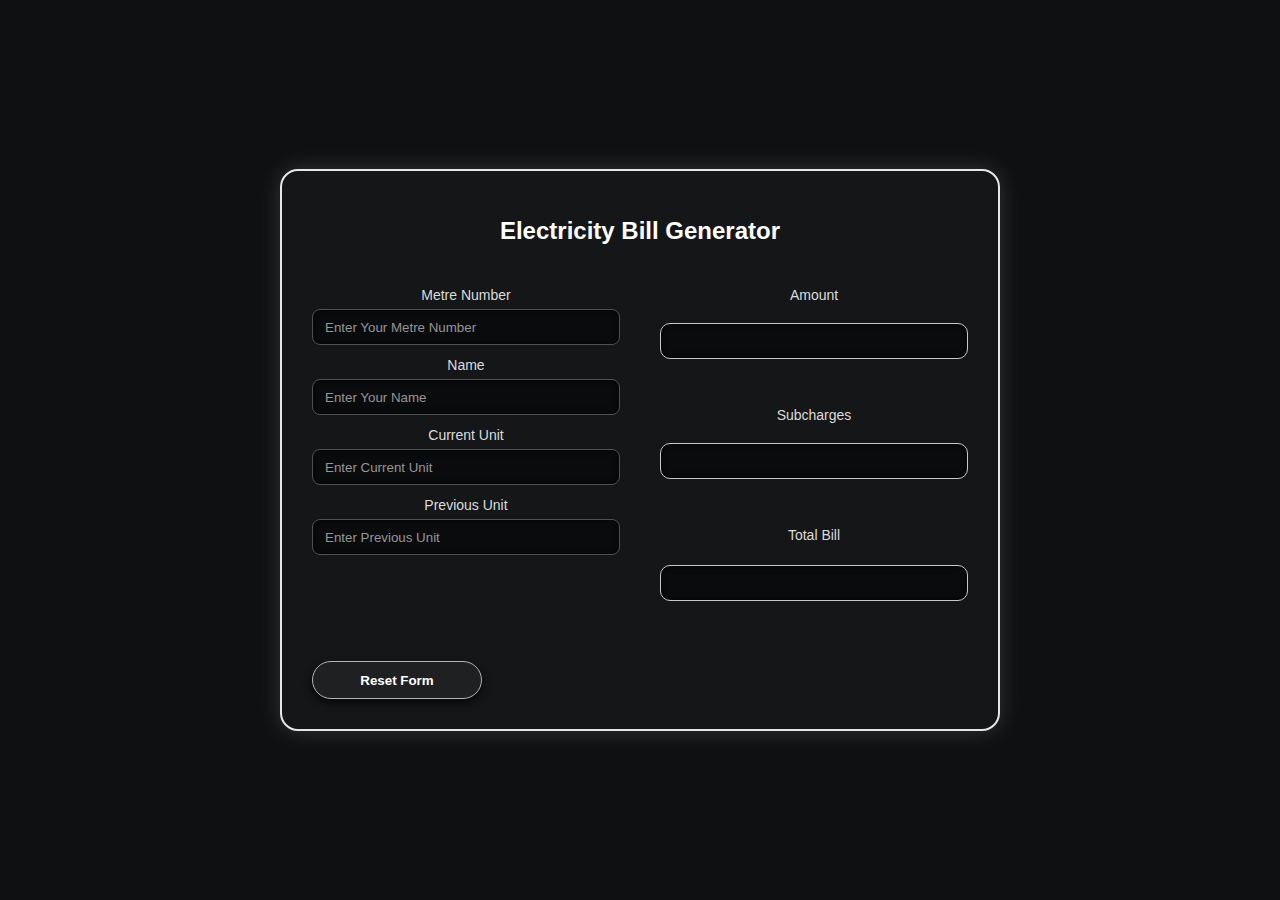
<file: Electricity-Bill-Generator/index.html>
<!DOCTYPE html>
<html lang="en">
<head>
  <meta charset="UTF-8" />
  <meta name="viewport" content="width=device-width, initial-scale=1.0" />
  <title>Electricity Bill Generator</title>
  <link rel="stylesheet" href="style.css">
</head>

<body>
  <div id="parent">
    <form id="mainDiv">
      <h1>Electricity Bill Generator</h1>
      <div id="contentDiv">
        <div id="leftDiv">
          <label for="mr">Metre Number</label>
          <input type="number" id="mr" placeholder="Enter Your Metre Number">

          <label for="name">Name</label>
          <input type="text" id="name" placeholder="Enter Your Name">

          <label for="cu">Current Unit</label>
          <input type="number" id="cu" placeholder="Enter Current Unit">

          <label for="pu">Previous Unit</label>
          <input type="number" id="pu" placeholder="Enter Previous Unit">
        </div>
        <div id="rightDiv">
          <div class="outputDiv">
            <label>Amount</label>
            <p id="amount"></p>
          </div>
          <div class="outputDiv">
            <label>Subcharges</label>
            <p id="subcharges"></p>
          </div>
          <div class="outputDiv">
            <label>Total Bill</label>
            <p id="total"></p>
          </div>
        </div>
      </div>

<!-- x      <button type="button" id="clearBtn">Clear</button>-->
       <button type="reset" id="resetBtn" value="Reset Form">Reset Form</button>
      </form>
    </div>
  <!-- JS -->
  <script src="script.js"></script>
</body>
</html>
</file>
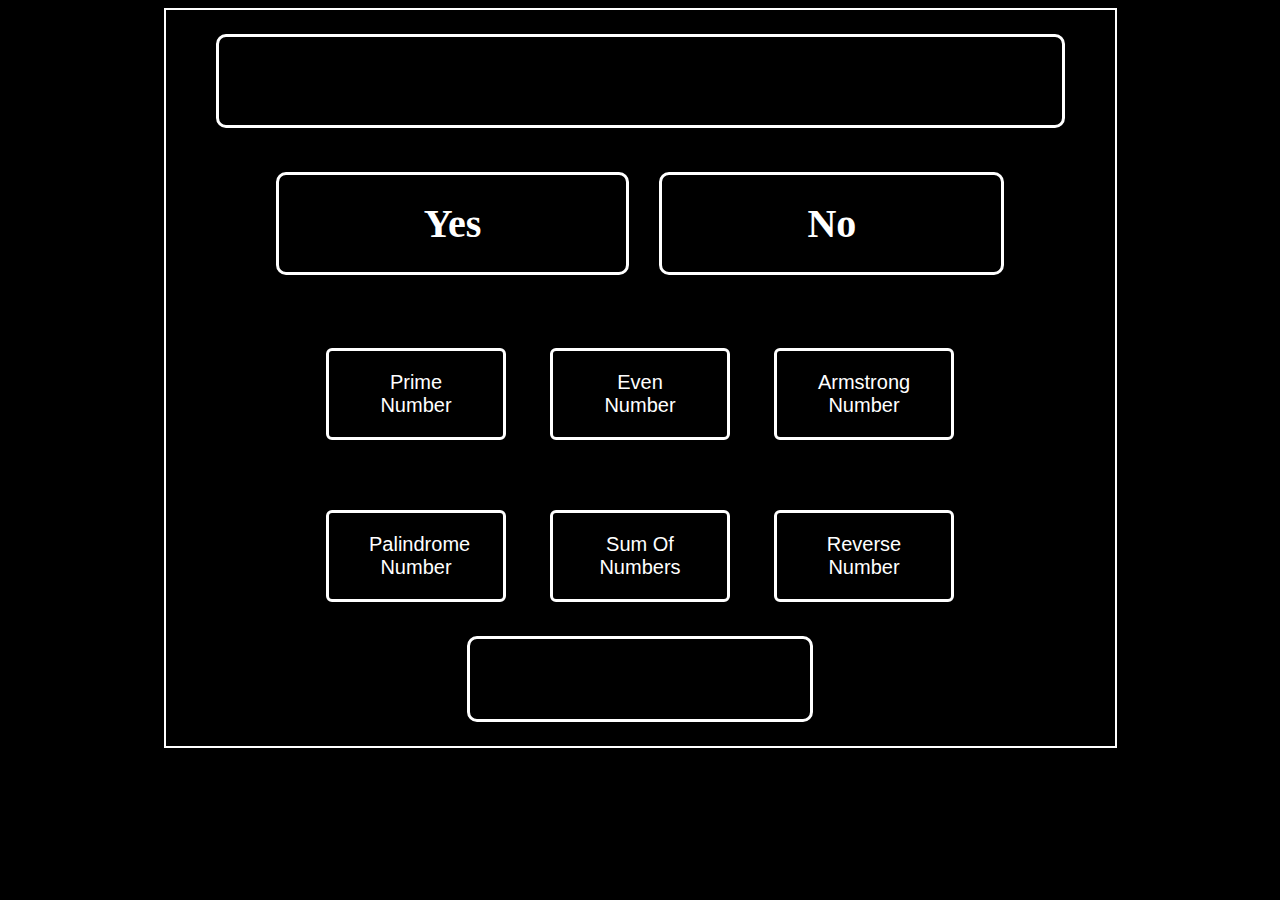
<file: Number Checking/index.html>
<!DOCTYPE html>
<html lang="en">
<head>
    <meta charset="UTF-8">
    <meta name="viewport" content="width=device-width, initial-scale=1.0">
    <title>Document</title>
    <link rel="stylesheet" href="style.css">
</head>
<body>
    <div id="parentDiv">
        <div id="mainDiv">
            <input type="number" id="numberInput" />
            <div id="result">
                <p id="yes" class="results">Yes</p>
                <p id="no" class="results">No</p>
            </div>
            <div id="buttons">
                <div>
                    <button id="prime" class="button">Prime Number</button>
                    <button id="even" class="button">Even Number</button>
                    <button id="armstrong" class="button">Armstrong Number</button>
                </div>
                <div>
                    <button id="palindrome" class="button">Palindrome Number</button>
                    <button id="sum" class="button">Sum Of Numbers</button>
                    <button id="reverse" class="button">Reverse Number</button>
                </div>
            </div>
            <p id="output"></p>
        </div>
    </div>

    <script src="script.js"></script>
</body>
</html>
</file>
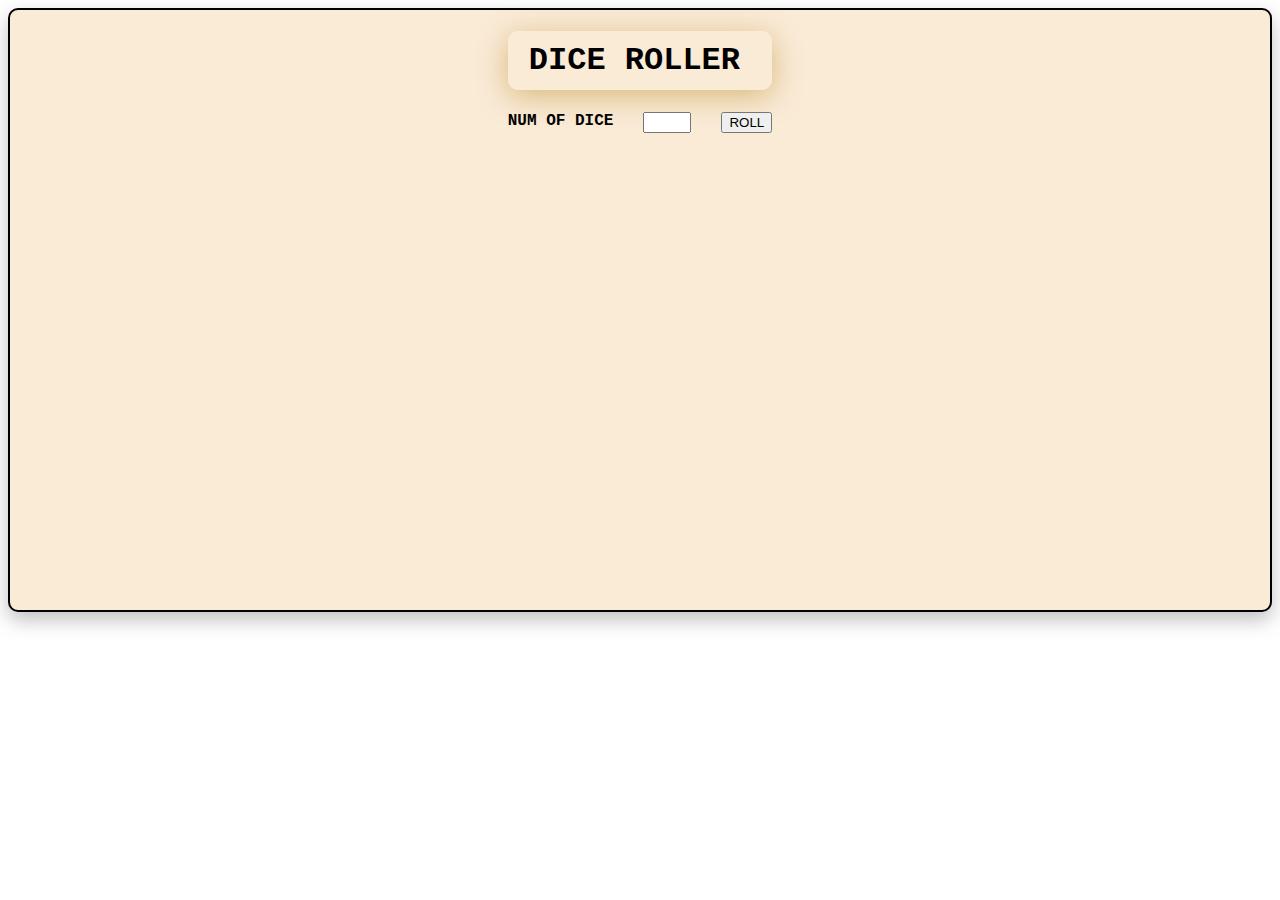
<file: Dice-Rolling/index_DR.html>
<!DOCTYPE html>
<html lang="en">
<head>
    <meta charset="UTF-8">
    <meta name="viewport" content="width=device-width, initial-scale=1.0">
    <title>Document</title>
    <link rel="stylesheet" href="style_DR.css">
</head>
<body>
    <div id="parentDiv">
        <div id="mainDiv">
              <h1>DICE ROLLER</h1>

              <div id="inputDiv">
                <label for="noOfDice">NUM OF DICE</label>
                <input type="number" id="noOfDice" min="1" max="6">
                <button id="btn" onclick="rollDice()">ROLL</button>
             </div>
       
             <div id="diceResult"></div>
             <div id="diceImages"></div>
        </div>
    </div>


    <script src="script_DR.js"></script>
</body>
</html>
</file>
<file: Electricity-Bill-Generator/style.css>
* {
  box-sizing: border-box;
  font-family: Arial, Helvetica, sans-serif;
}

body {
  background-color: rgb(14, 16, 17);
  color: white;
  margin: 0;
}

#parent {
  display: flex;
  justify-content: center;
  align-items: center;
  height: 100vh;
}

#mainDiv {
  background-color: rgb(20, 22, 23);
  border: 2px solid rgb(230, 230, 230);
  border-radius: 18px;
  padding: 30px;
  width: 720px;
  box-shadow: 0 0 25px rgba(255, 255, 255, 0.15);
}

h1 {
  text-align: center;
  margin-bottom: 30px;
  font-size: 24px;
}

#contentDiv {
  display: flex;
  gap: 40px;
}

#leftDiv,#rightDiv {
  width: 50%;
  display: flex;
  flex-direction: column;
  align-items: center;
}

label {
  margin-top: 12px;
  margin-bottom: 6px;
  font-size: 14px;
  color: rgb(220, 220, 220);
}

input {
  width: 100%;
  height: 36px;
  padding: 6px 12px;
  background-color: rgb(10, 11, 12);
  color: white;
  border-radius: 8px;
  border: 1px solid rgb(80, 80, 80);
  outline: none;
  box-shadow: inset 0 0 6px rgba(0, 0, 0, 0.8);
}

input::placeholder {
  color: rgb(150, 150, 150);
}

input:focus {
  border: 1px solid rgb(200, 200, 200);
  box-shadow: inset 0 0 6px rgba(0, 0, 0, 0.9),
              0 0 6px rgba(255, 255, 255, 0.2);
}

button {
  margin-top: 22px;
  width: 170px;
  height: 38px;

  background-color: rgb(30, 32, 33);
  color: white;

  border-radius: 20px;
  border: 1px solid rgb(180, 180, 180);

  font-weight: bold;
  cursor: pointer;

  box-shadow: 0 4px 8px rgba(0, 0, 0, 0.7);
}

button:hover {
  background-color: rgb(40, 42, 43);
}

button:active {
  box-shadow: inset 0 3px 6px rgba(0, 0, 0, 0.8);
}

.outputDiv {
  width: 100%;
  margin-bottom: 22px;
  display: flex;
  flex-direction: column;
  align-items: center;
}


.outputDiv p {
  width: 100%;
  height: 36px;
  background-color: rgb(10, 11, 12);
  color: white;
  border: 1px solid rgb(200, 200, 200);
  border-radius: 10px;
  display: flex;
  align-items: center;
  justify-content: center;
  box-shadow: inset 0 0 6px rgba(0, 0, 0, 0.9);
  font-size: 14px;
}

#total {
  font-weight: bold;
  font-size: 16px;
}
</file>
<file: Number Checking/style.css>
body{
    background-color: black;
    color: white;
}

#mainDiv{
    border: 2px solid white;
    padding: 20px 50px;
    height: 700px;
    display: flex;
    flex-direction: column;
    align-items: center;
    justify-content: space-evenly;
}

#parentDiv{
    display: flex;
    flex-direction: column;
    justify-content: center;
    align-items: center;
    height: 740px;
}

#buttons{
    display: flex;
    flex-direction: column;
    gap: 10px;
}

.button {
  width: 180px;
  padding: 20px 40px ;
  font-size: 20px;
  border: 3px solid white;
  border-radius: 6px;
  cursor: pointer;
  margin: 30px 20px;
  text-align: center;
  background-color: black;
  color: white;
}

input{
    padding: 15px 100px;
    border: 3px solid white;
    border-radius: 10px;
    background-color: black;
    color: white;
    font-size: 50px;
    font-weight: 400;
    text-align: center;
}

#result{
    display: flex;
    gap: 30px;
}

.results{
    padding: 25px 145px;
    border: 3px solid white;
    border-radius: 10px;
    font-size: 40px;
    font-weight: 600;

}

#output{
    padding: 15px 70px;
    border: 3px solid white;
    border-radius: 10px;
    background-color: black;
    color: white;
    font-size: 50px;
    font-weight: 400;
    text-align: center;
    margin: 0px ;
    height: 50px;
    width: 200px;
}

#output::placeholder{
    color: white;
}
</file>
<file: Dice-Rolling/style_DR.css>
#parentDiv{
    display: flex;
    flex-direction: column;
    align-items: center;
    height: 600px;
    border: 2px solid black;
    box-shadow: 0 8px 20px rgba(0, 0, 0, 0.25);
    font-family: 'Courier New', Courier, monospace;
    font-weight: 600;
    border-radius: 10px;
    background-color: antiquewhite;
}

#inputDiv{
    display: flex;
    gap: 30px;
}

#mainDiv{
    display: flex;
    flex-direction: column;
    justify-content: center;
}

h1{
    border: 1px solid antiquewhite;
    box-shadow: 0px 6px 30px rgba(207, 171, 100, 0.801);
    border-radius: 10px;
    padding: 10px 20px;
}

#diceImages{
    max-height: 20px;
}
</file>
